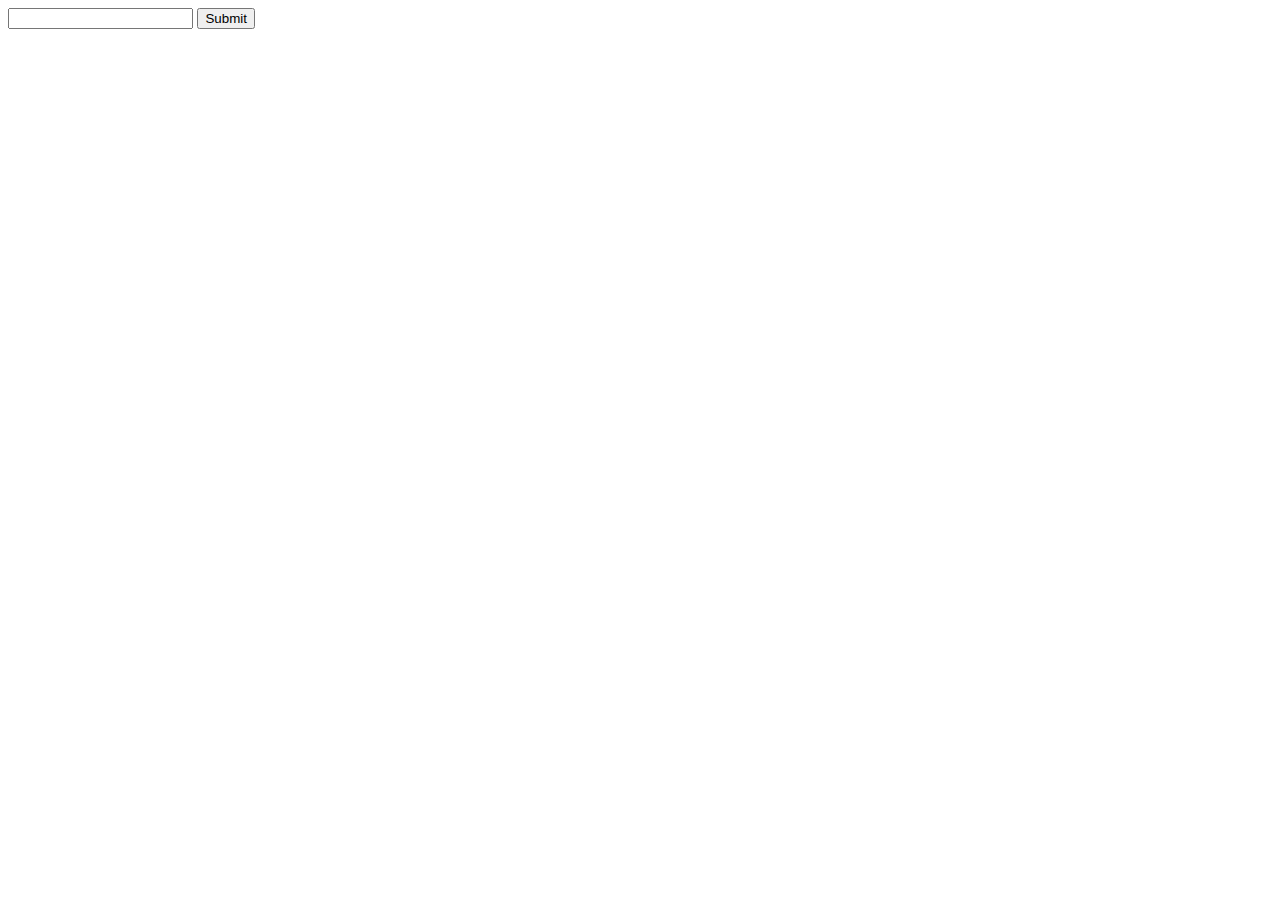
<file: src/app/templates/data.html>
<style>
    body {
        font-family: Arial, sans-serif;
    }
    table {
        border-collapse: collapse;
        width: 100%;
        margin-top: 20px;
    }

    th, td {
        border: 5px solid #002B61;
        text-align: left;
        padding: 12px;
    }

    th {
        background-color: #F0B300;
    }

    tr:hover {
        background-color: #f5f5f5;
    }
</style>
<script>
    // Using the fetch API
    function get_data() {
        pass = document.getElementById('pass').value
        fetch('/api/data/' + pass)
            .then(response => {
                // Check if the request was successful (status code 200-299)
                if (!response.ok) {
                    throw new Error(`HTTP error! Status: ${response.status}`);
                }
                // Parse the JSON in the response
                return response.json();
            })
            .then(data => {
                // Handle the data from the response
                console.log(data);
                // Use a for loop to iterate over the data and create table rows
                var tableBody = document.getElementById("tableBody");
                tableBody.style = "display: block;"

                data.forEach(function (item) {
                    var row = document.createElement("tr");

                    var questionCell = document.createElement("td");
                    questionCell.textContent = item['Question'];
                    row.appendChild(questionCell);

                    var responseCell = document.createElement("td");
                    responseCell.textContent = item['Response'];
                    row.appendChild(responseCell);

                    var timestamp = document.createElement("td");
                    timestamp.textContent = item['Timestamp'];
                    row.appendChild(timestamp);

                    var avgSimilarityCell = document.createElement("td");
                    avgSimilarityCell.textContent = item['Average Similarity'];
                    row.appendChild(avgSimilarityCell);

                    var contextCell = document.createElement("td");
                    contextCell.textContent = item['Context'];
                    row.appendChild(contextCell);

                    var hitsCell = document.createElement("td");
                    hitsCell.textContent = item['Number of Hits'];
                    row.appendChild(hitsCell);

                    var sourcesCell = document.createElement("td");
                    sourcesCell.textContent = item['Sources'];
                    row.appendChild(sourcesCell);


                    tableBody.appendChild(row);
                });
            })
            .catch(error => {
                // Handle any errors that occurred during the fetch
                console.error('Fetch error:', error);
            });
    }
</script>
<body>
    <input type="text" id="pass" name="password">
    <button onclick="get_data()">Submit</button>
    <table id="tableBody" style="display:none;">
        <tr>
            <th>Question</th>
            <th>Response</th>
            <th>Timestamp</th>
            <th>Average Similarity</th>
            <th>Context</th>
            <th>Number of Hits</th>
            <th>Sources</th>
        </tr>
    </table>
</body>
</file>
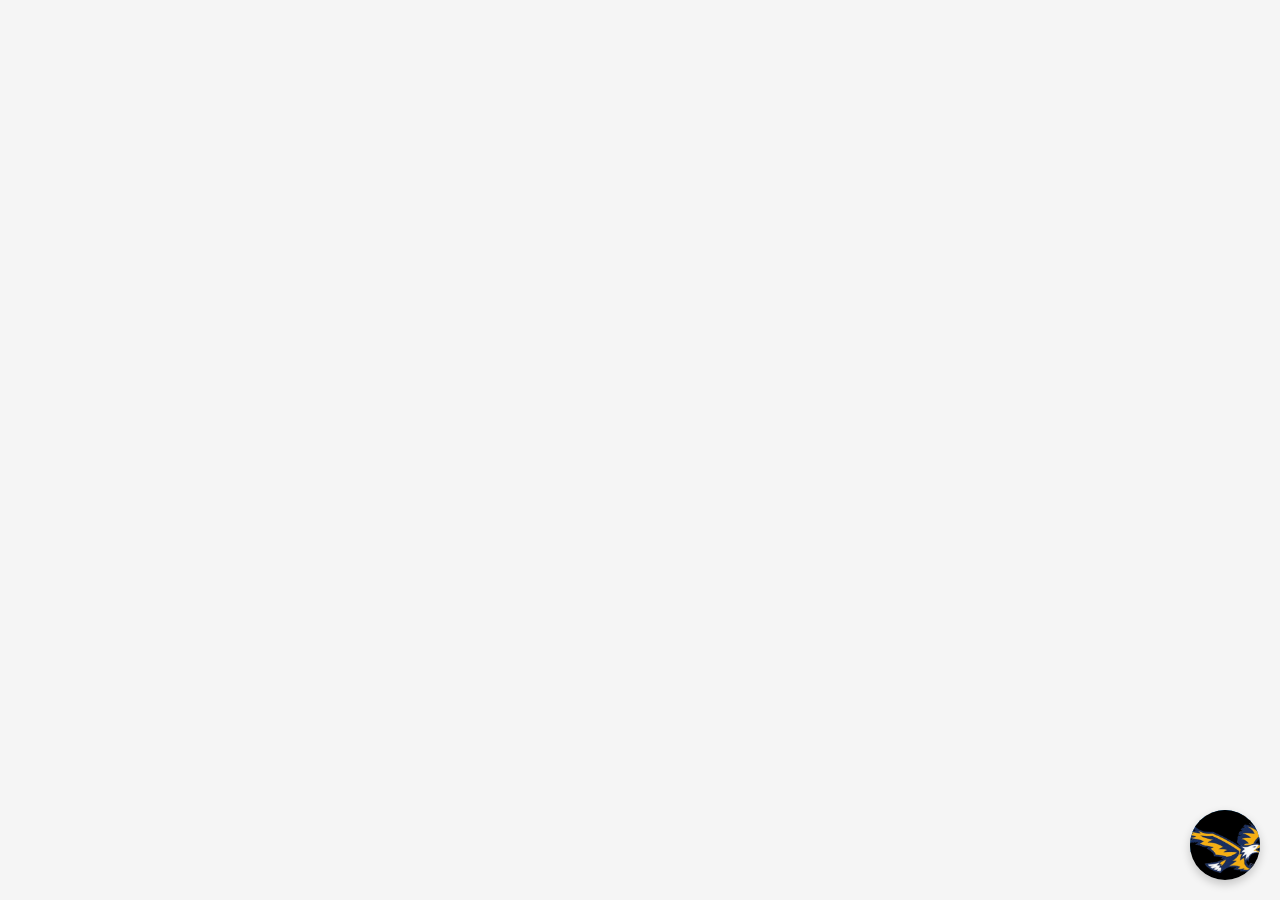
<file: src/app/templates/test.html>
<!DOCTYPE html>
<html lang="en">
<head>
    <meta charset="UTF-8">
    <meta name="viewport" content="width=device-width, initial-scale=1.0">
    <title>Chat Application</title>
    <style>
        body {
            margin: 0;
            font-family: 'Arial', sans-serif;
            background-color: #f5f5f5;
        }

        .chat-box-content {
            border-radius: 50%;
            transition: all 0.5s ease-in-out;
            overflow: hidden;
            position: fixed;
            display: flex;
            flex-direction: column;
            height: 70px;
            width: 70px;
            bottom: 20px;
            right: 20px;
            cursor: pointer;
            box-shadow: 0px 4px 10px rgba(0, 0, 0, 0.2);
            z-index: 10;
        }

        .gif-overlay {
            width: 100%;
            height: 100%;
            background: url('edgarlogov1.gif') center center no-repeat;
            background-size: cover;
            position: absolute;
            top: 0;
            left: 0;
            z-index: 100;
            opacity: 1;
            transition: opacity 0.3s ease;
        }

        .chat-box-content.expanded .gif-overlay {
            opacity: 0;
            pointer-events: none;
            z-index: -100;
        }

        .chat-box-content.expanded {
            width: 25%;
            height: 60%;
            border-radius: 10px;
            overflow: hidden;
        }

        .header {
            height: 50px;
            background: #005a9e;
            color: #fff;
            font-size: 18px;
            font-weight: bold;
            display: flex;
            align-items: center;
            justify-content: space-between;
            padding: 0 10px;
        }

        .chat-history {
            flex-grow: 1;
            overflow-y: auto;
            padding: 20px;
            background: #f7f9fc;
        }

        .input-container {
            display: flex;
            align-items: center;
            padding: 10px;
            border-top: 1px solid #ddd;
            background: #fff;
        }

        #user-message {
            flex-grow: 1;
            border: 1px solid #ccc;
            border-radius: 20px;
            padding: 10px 15px;
            font-size: 14px;
            outline: none;
        }

        #send-button {
            margin-left: 10px;
            padding: 10px 20px;
            border: none;
            background: #0078d4;
            color: #fff;
            border-radius: 20px;
            cursor: pointer;
        }

        .bubble {
            max-width: 70%;
            padding: 10px 15px;
            margin: 5px 0;
            border-radius: 20px;
            font-size: 14px;
        }

        .user {
            background: #d1b36a;
            color: white;
            align-self: flex-end;
            border-bottom-right-radius: 0;
        }

        .server {
            background: #eceff1;
            color: black;
            align-self: flex-start;
            border-bottom-left-radius: 0;
        }
    </style>
</head>
<body>
<div class="chat-box">
    <div class="chat-box-content" onclick="expandChat()">
        <div class="gif-overlay"></div>
        <div class="header">
            <span>Talk to Edgar!</span>
        </div>
        <div class="chat-history" id="chat-history"></div>
        <div class="input-container">
            <textarea id="user-message" placeholder="Type your message..."></textarea>
            <button type="button" id="send-button">Send</button>
        </div>
    </div>
</div>

<script>
    let isExpanded = false;

    function expandChat() {
        const chatBox = document.querySelector('.chat-box-content');
        if (!isExpanded) {
            chatBox.classList.add('expanded');
            isExpanded = true;
        }
    }

    function displayMessage(message, isUser = false) {
        const chatHistoryContainer = document.getElementById('chat-history');
        const bubbleDiv = document.createElement('div');
        bubbleDiv.className = `bubble ${isUser ? 'user' : 'server'}`;
        bubbleDiv.textContent = message;

        chatHistoryContainer.appendChild(bubbleDiv);
        chatHistoryContainer.scrollTop = chatHistoryContainer.scrollHeight;
    }

    function sendMessage() {
        const userMessage = document.getElementById('user-message').value.trim();
        if (userMessage !== "") {
            displayMessage(userMessage, true);
        }

        fetch('http://127.0.0.1:5000/api/chat/?query=' + encodeURIComponent(userMessage))
            .then(response => response.json())
            .then(data => {
                displayMessage(data.model_response, false);
            })
            .catch(error => {
                displayMessage('Error: Unable to process your request.', false);
            });

        document.getElementById('user-message').value = '';
    }

    document.getElementById('send-button').addEventListener('click', sendMessage);
    document.getElementById('user-message').addEventListener('keyup', function (e) {
        if (e.key === 'Enter' && !e.shiftKey) {
            e.preventDefault();
            sendMessage();
        }
    });
</script>
</body>
</html>
</file>
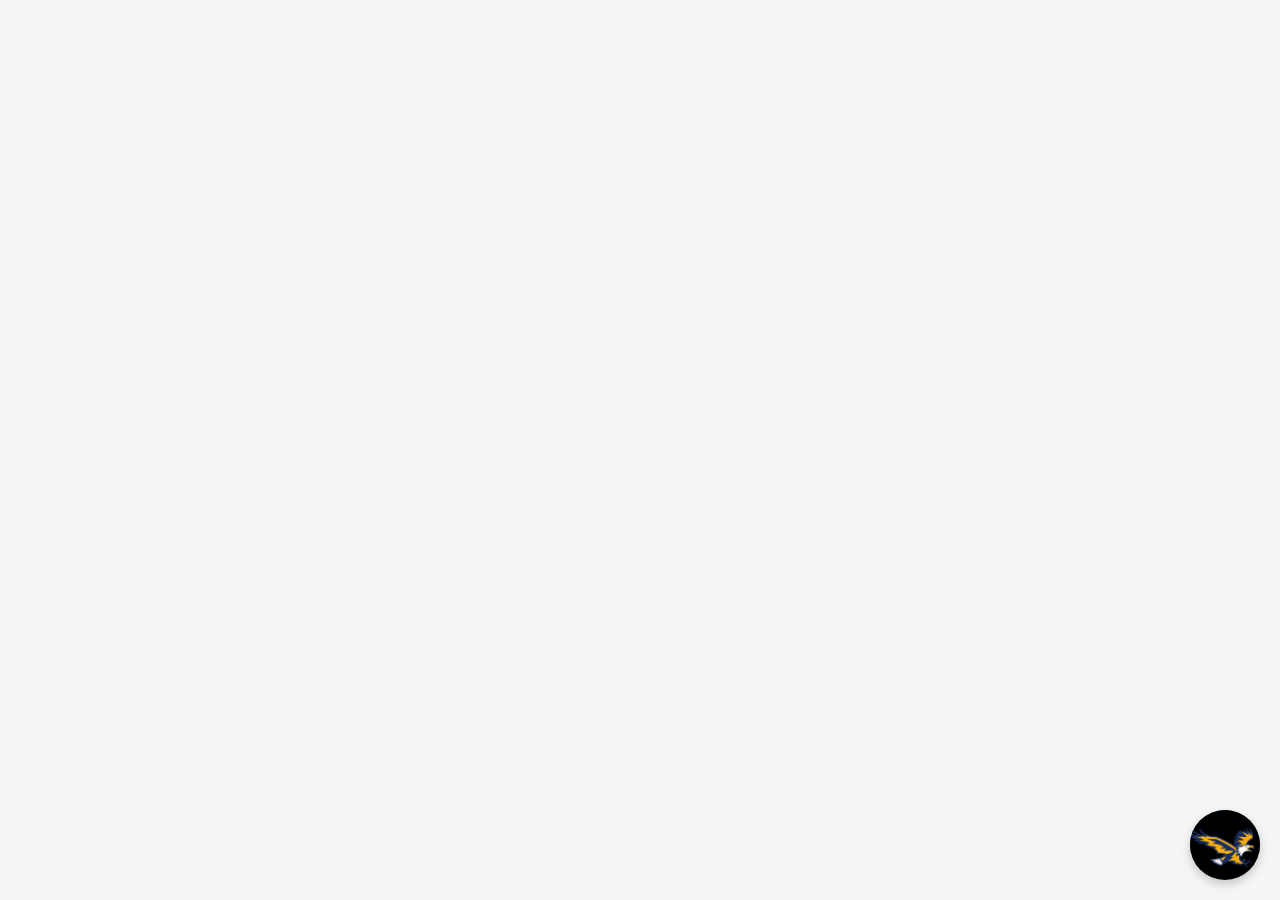
<file: src/app/templates/test_intergrate.html>
<!DOCTYPE html>
<html lang="en">
    <style>
    body {
        margin: 0;
        font-family: 'Arial', sans-serif;
        background-color: #f5f5f5;
    }
    
    .chat-box-content {
        border-radius: 50%;
        transition: all 0.5s ease-in-out;
        overflow: hidden;
        position: fixed;
        display: flex;
        flex-direction: column;
        height: 70px;
        width: 70px;
        bottom: 20px;
        right: 20px;
        cursor: pointer;
        box-shadow: 0px 4px 10px rgba(0, 0, 0, 0.2);
        z-index: 10;
    }
    

    .gif-overlay {
        width: 100%;
        height: 100%;
        background: black url('edgarlogov1.gif') center center no-repeat;
        background-size: contain; 
        position: absolute;
        top: 0;
        left: 0;
        z-index: 100;
        opacity: 1;
        transition: opacity 0.3s ease;
    }
    
    /* hideo gifeo */
    .chat-box-content.expanded .gif-overlay {
        opacity: 0;
                pointer-events: none;
        z-index: -100;
    }
    
    .chat-box-content.expanded {
        width: 25%;
        height: 60%;
        border-radius: 10px;
        overflow: hidden;
    }
    
    .header {
        height: 50px;
        background: #005a9e;
        color: #fff;
        font-size: 18px;
        font-weight: bold;
        display: flex;
        align-items: center;
        justify-content: space-between;
        padding: 0 10px;
    }
    
    .header .minimize-btn {
        background: transparent;
        border: none;
        color: #fff;
        font-size: 20px;
        cursor: pointer;
    }
    
    .chat-history {
        flex-grow: 1;
        overflow-y: auto;
        padding: 20px;
        background: #f7f9fc;
    }
    
    .input-container {
        display: flex;
        align-items: center;
        padding: 10px;
        border-top: 1px solid #ddd;
        background: #fff;
    }
    
    #user-message {
        flex-grow: 1;
        border: 1px solid #ccc;
        border-radius: 20px;
        padding: 10px 15px;
        font-size: 14px;
        outline: none;
        float: right;
    }
    
    #send-button {
        margin-left: 10px;
        padding: 10px 20px;
        border: none;
        background: #0078d4;
        color: #fff;
        border-radius: 20px;
        cursor: pointer;
    }
    
    .bubble {
        max-width: 70%;
        padding: 10px 15px;
        margin: 5px 0;
        border-radius: 20px;
        font-size: 14px;
        position: relative;
        width:fit-content;
    }
    
    .profile-pic {
    width: 30px;  /* Adjust this size to whatever looks normal */
    height: 30px; /* Adjust this size to match */
    border-radius: 50%;
    position: absolute;
    top: 50%;
    transform: translateY(-50%);
    left: -40px;  /* Adjust position so it doesn’t overlap the message */
    box-shadow: 0 4px 8px rgba(0, 0, 0, 0.1);
}

    .user {
        background: #d1b36a;
        color: white;
        border-bottom-right-radius: 0;
        align-self: flex-end;
        text-align: right;
        width: fit-content;
        margin-left: auto;
    }
    

    .server {
        background: #eceff1;
        color: black;
        align-self: flex-start;
        border-bottom-left-radius: 0;
        display: inline-block;
        overflow-wrap: break-word;
        word-wrap: break-word;
        position: relative;
        padding-left: 20px; 
        margin-left: 60px; }
    
    /* animationionn */
    .bubble.typing {
        background: #eceff1;
        color: black;
        padding: 13px 18px;
        border-radius: 20px;
        max-width: fit-content;
        display: flex;
        align-items: center;
        justify-content: center;
        gap: 5px; 
    }
    
    .bubble.typing span {
        width: 7px;
        height: 7px;
        background-color: gray;
        border-radius: 50%;
        animation: typing 1.5s infinite ease-in-out;
    }
    
    .bubble.typing span:nth-child(1) { animation-delay: 0s; }
    .bubble.typing span:nth-child(2) { animation-delay: 0.2s; }
    .bubble.typing span:nth-child(3) { animation-delay: 0.4s; }
    
    @keyframes typing {
        0%, 100% { opacity: 0.3; }
        50% { opacity: 1; }
    }
    
    </style>
</head>
<body>

<div class="chat-box">
    <div class="chat-box-content" onclick="expandChat()">
        <div class="gif-overlay"></div>
        <div class="header">
            <span>Talk to Edgar!</span>
            <button class="minimize-btn" onclick="minimizeChat(event)">-</button>
        </div>
        <div class="chat-history" id="chat-history"></div>
        <div class="input-container">
            <textarea id="user-message" placeholder="Type your message..."></textarea>
            <button type="button" id="send-button">Send</button>
        </div>
    </div>
</div>

<script>
    let isExpanded = false;

    document.addEventListener("DOMContentLoaded", function () {
        setTimeout(() => {
            displayMessage("heyyyy r u free later :/", false);
        }, 500);
    });

    function expandChat() {
        const chatBox = document.querySelector('.chat-box-content');
        chatBox.classList.add('expanded');
        isExpanded = true;
    }

    function minimizeChat(event) {
        event.stopPropagation();
        const chatBox = document.querySelector('.chat-box-content');
        chatBox.classList.remove('expanded');
        isExpanded = false;
    }

    function displayMessage(message, isUser = false) {
        const chatHistoryContainer = document.getElementById('chat-history');

        const messageContainer = document.createElement('div');
        messageContainer.className = 'bubble ' + (isUser ? 'user' : 'server');
        messageContainer.textContent = message;

        if (!isUser) {
            const profilePic = document.createElement('img');
            profilePic.src = 'edgar.jpg'; 
            profilePic.className = 'profile-pic';
            messageContainer.appendChild(profilePic);
        }

        chatHistoryContainer.appendChild(messageContainer);
        chatHistoryContainer.scrollTop = chatHistoryContainer.scrollHeight;
    }

    function addTypingIndicator() {
        const chatHistoryContainer = document.getElementById('chat-history');

        const typingBubble = document.createElement('div');
        typingBubble.className = 'bubble typing';
        typingBubble.innerHTML = '<span></span><span></span><span></span>';

        chatHistoryContainer.appendChild(typingBubble);
        chatHistoryContainer.scrollTop = chatHistoryContainer.scrollHeight;

        return typingBubble;
    }

    function removeTypingIndicator(typingBubble) {
        if (typingBubble) {
            typingBubble.remove();
        }
    }

    function sendMessage() {
        const userMessage = document.getElementById('user-message').value.trim();
        if (!userMessage) return;  // Prevent empty messages

        displayMessage(userMessage, true);
        const typingIndicator = addTypingIndicator();

        fetch('http://127.0.0.1:5000/api/chat/?query=' + encodeURIComponent(userMessage))
            .then(response => response.json())
            .then(data => {
                removeTypingIndicator(typingIndicator);
                displayMessage(data.model_response, false);
            })
            .catch(() => {
                removeTypingIndicator(typingIndicator);
                displayMessage('Error: Unable to process your request.', false);
            });

        document.getElementById('user-message').value = '';
    }

    document.getElementById('send-button').addEventListener('click', sendMessage);
    document.getElementById('user-message').addEventListener('keyup', function (e) {
        if (e.key === 'Enter' && !e.shiftKey) {
            e.preventDefault();
            sendMessage();
        }
    });
</script>

</body>
</html>
</file>
